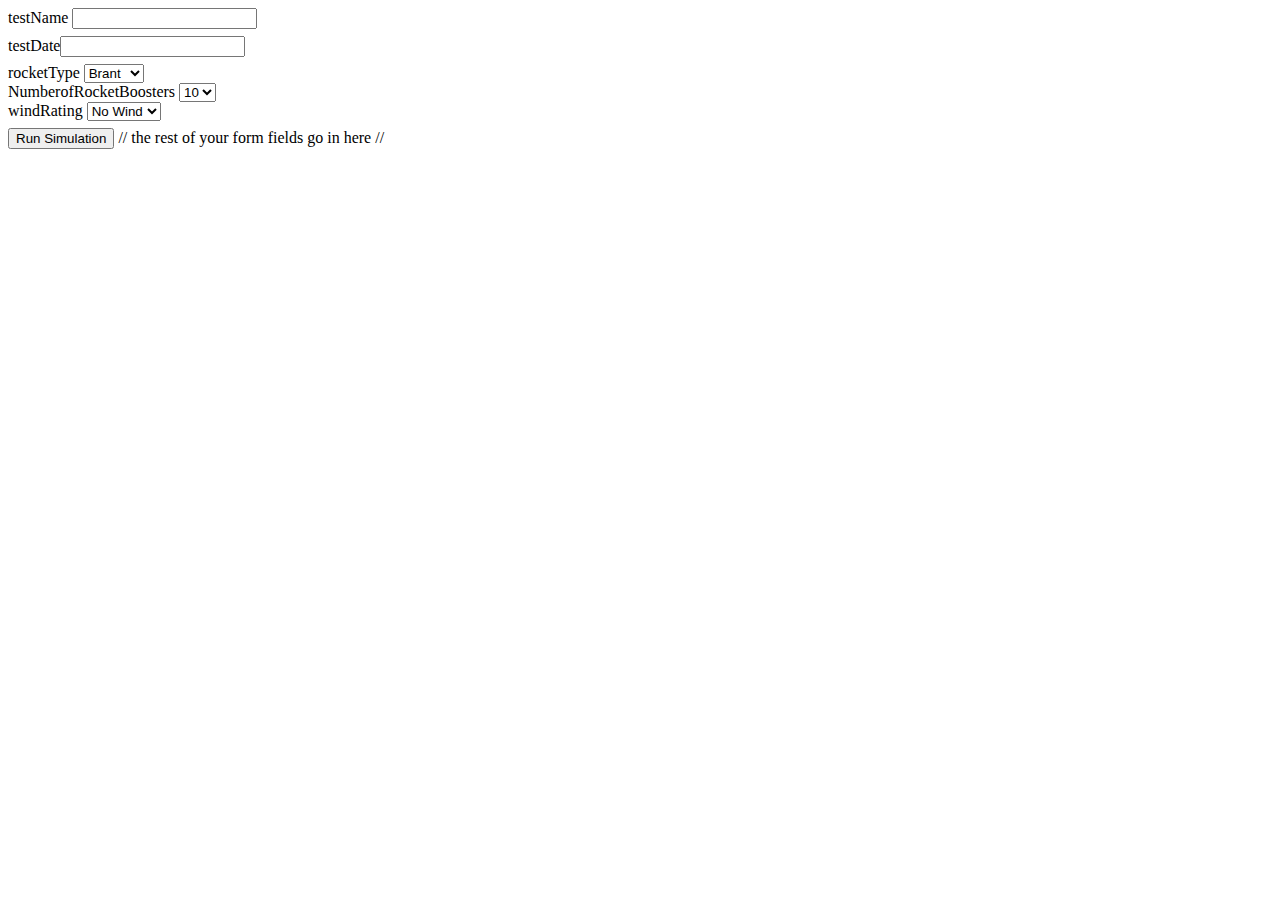
<file: user-input-with-forms/exercises/index.html>
<!DOCTYPE html>
<html>
  <head>
    <meta charset="utf-8">
    <title>Rocket Simulation</title>
    <style>
      label { display: block; margin-bottom: 7px;}
    </style>
  </head>
  <body>
    <form action="https://handlers.education.launchcode.org/request-parrot" method="POST">
      <label>testName <input type="text" name="testName"/></label>
      <label>testDate<input/<label> 
      </label>rocketType
      <select> name= "rocketType">
        <option value="Brant">Brant</option>
        <option value="Lynx">Lynx</option>
        <option value="Orion">Orion</option>
        <option value="Terrier">Terrier</option>
      </select>
    </label>
    <label>NumberofRocketBoosters <input</label>
    <select> name="NumberOfRocketBoosters">
      <option value="10">10</option>
    </select>
    <label>windRating
      <select> name=windRating
        <option value="No Wind">No Wind</option>
        </option>

      </select>

    </label>

        

      <button>Run Simulation</button>
      // the rest of your form fields go in here //
   </form>
  </body>
  
</html>
</file>
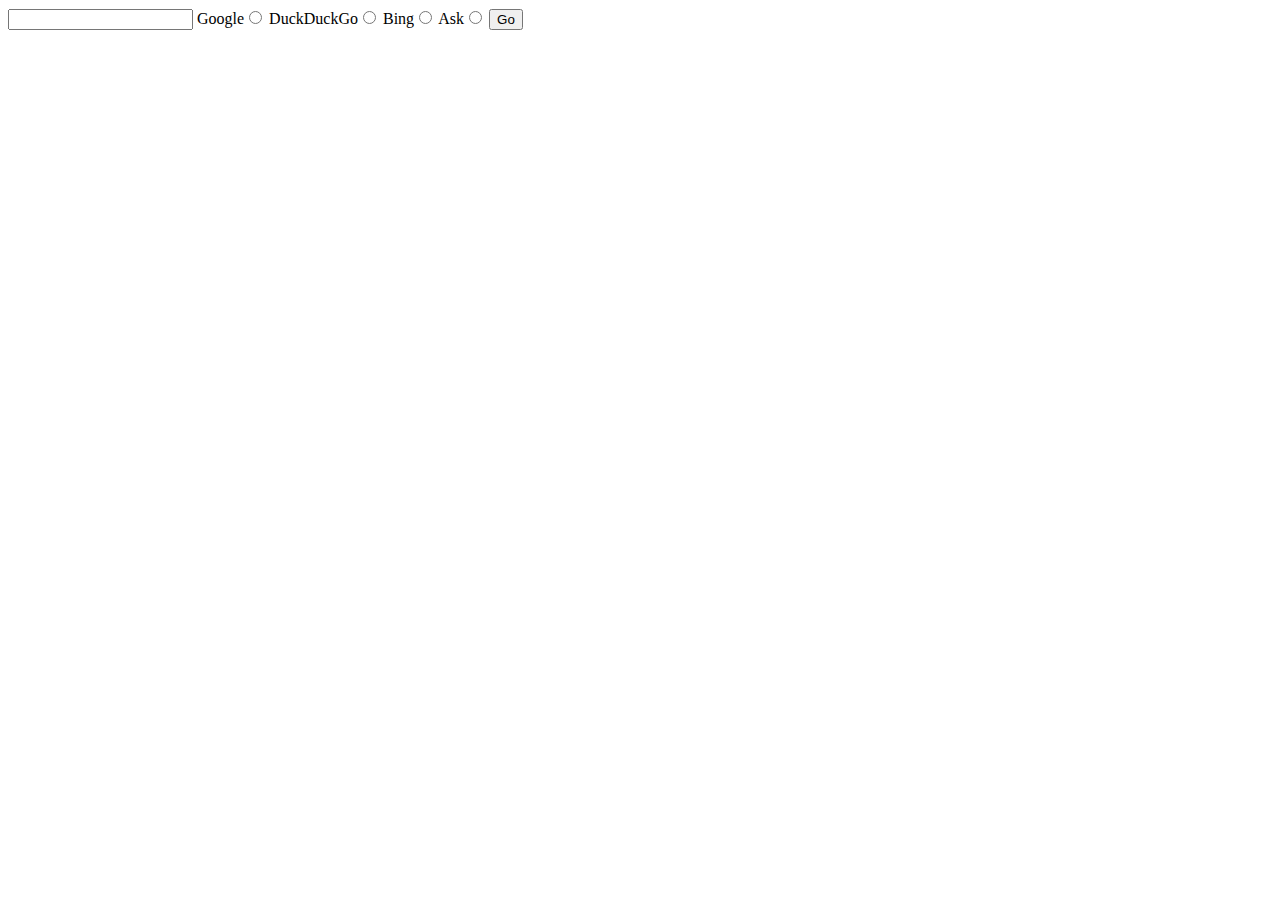
<file: user-input-with-forms/studio/index.html>
<!doctype html>

<head>
	<meta charset="utf-8">
	<script>
		
		function setSearchEngine(){
			//console.log(engine.value);
			const text = document.querySelector("input[name=q]");
			//console.log(text)
			if (text.value === "") {
				event.preventDefault();
				alert("Enter a search term");
				return;
		}

			let engine=document.querySelector("input[name=searchEngine]:checked")
			console.log('ENGINE',engine);
			if (!engine) {
				event.preventDefault()
				alert("select a search engine.");
			}
			const form = document.getElementById("searchForm");
			let actions ={
				"google": "https://www.google.com/",
				"duckDuckgo": "https://duckduckgo.com/",
				"bing" : "https://www.bing.com/",
				"ask" :	"https://www.ask.com/"
			};
			form.setAttribute("action",actions[engine.value])
		}
		// TODO: create a handler
    window.addEventListener("load", function(){
		const form = document.getElementById("searchForm");
		form.addEventListener("submit",setSearchEngine);
        // TODO: register the handler
    });
	</script>
</head>

<body>

	<form id="searchForm">
		<input type ="text" name = "q"/>
		<label>Google<input type="radio" name="searchEngine" value="google" /></label>
		<label>DuckDuckGo<input type="radio" name="searchEngine" value="duckDuckgo" /><label>
		<label>Bing<input type="radio" name="searchEngine" value="bing" /><label>
		<label>Ask<input type="radio" name="searchEngine" value="ask" /><label>				
		<input type = submit value="Go"/>
    <!-- TODO: add form elements -->
	</form>

</body>
</file>
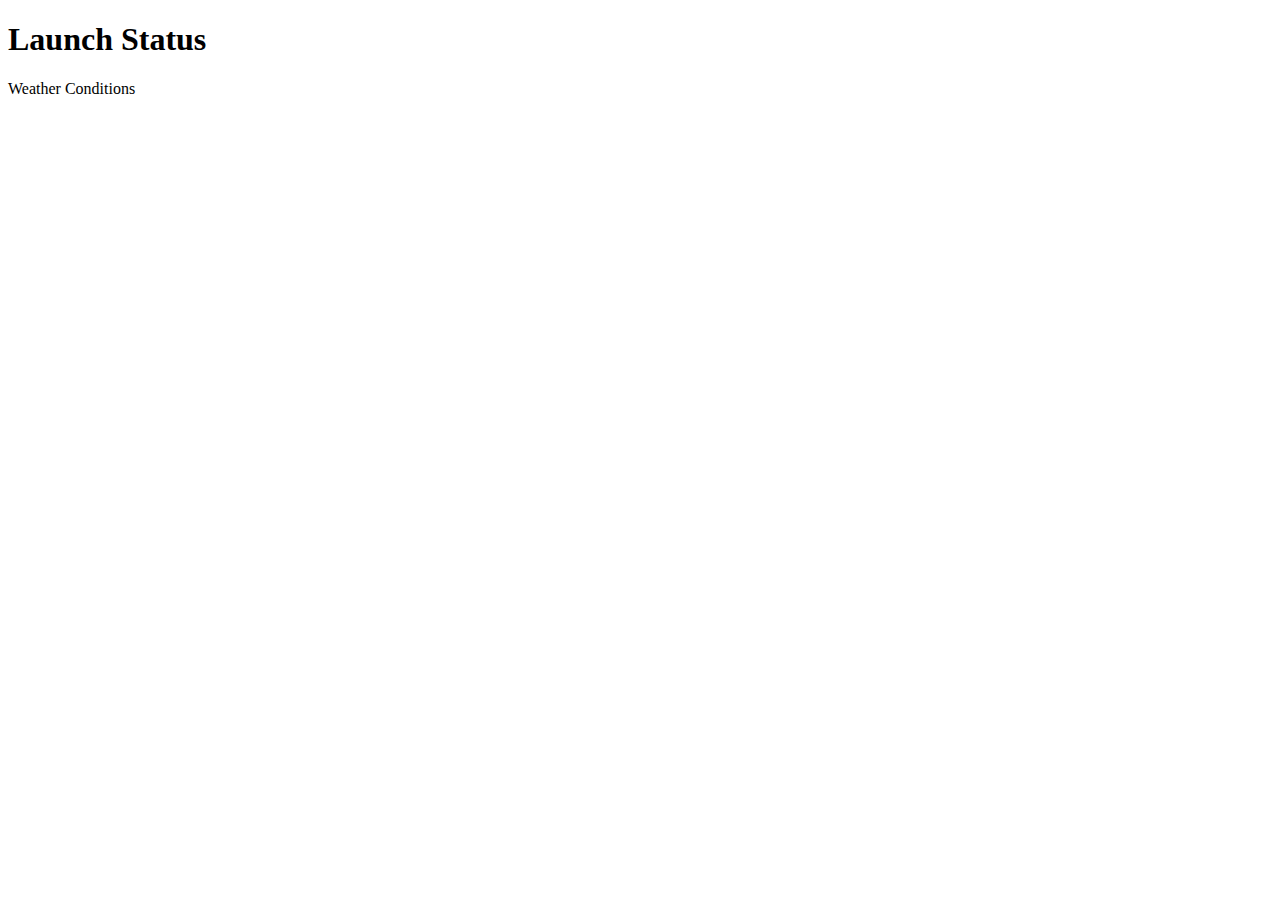
<file: fetch/chapter-examples/fetching-data/fetch-weather-part-1.html>
<!DOCTYPE html>
<html>
  <head>
    <meta charset="utf-8">
    <title>Launch Status</title>
    <script>
      window.addEventListener("load", function()) {
        fetch("https://handlers.education.launchcode.org/static/weather.json").then( function(response) {
          response.json().then(function(json) {
            const destination = document.getElementById("destination");
            destination.innerHTML = `<h3>Planet ${json[0].name}</h3>`; 
        });
      });
    </script>
  </head>
  <body>
        <h1>Launch Status</h1>
        Weather Conditions
        <div id="weather-conditions">
          <!-- TODO: dynamically add html about weather using data from API -->
        </div>
  </body>
</html>
</file>
